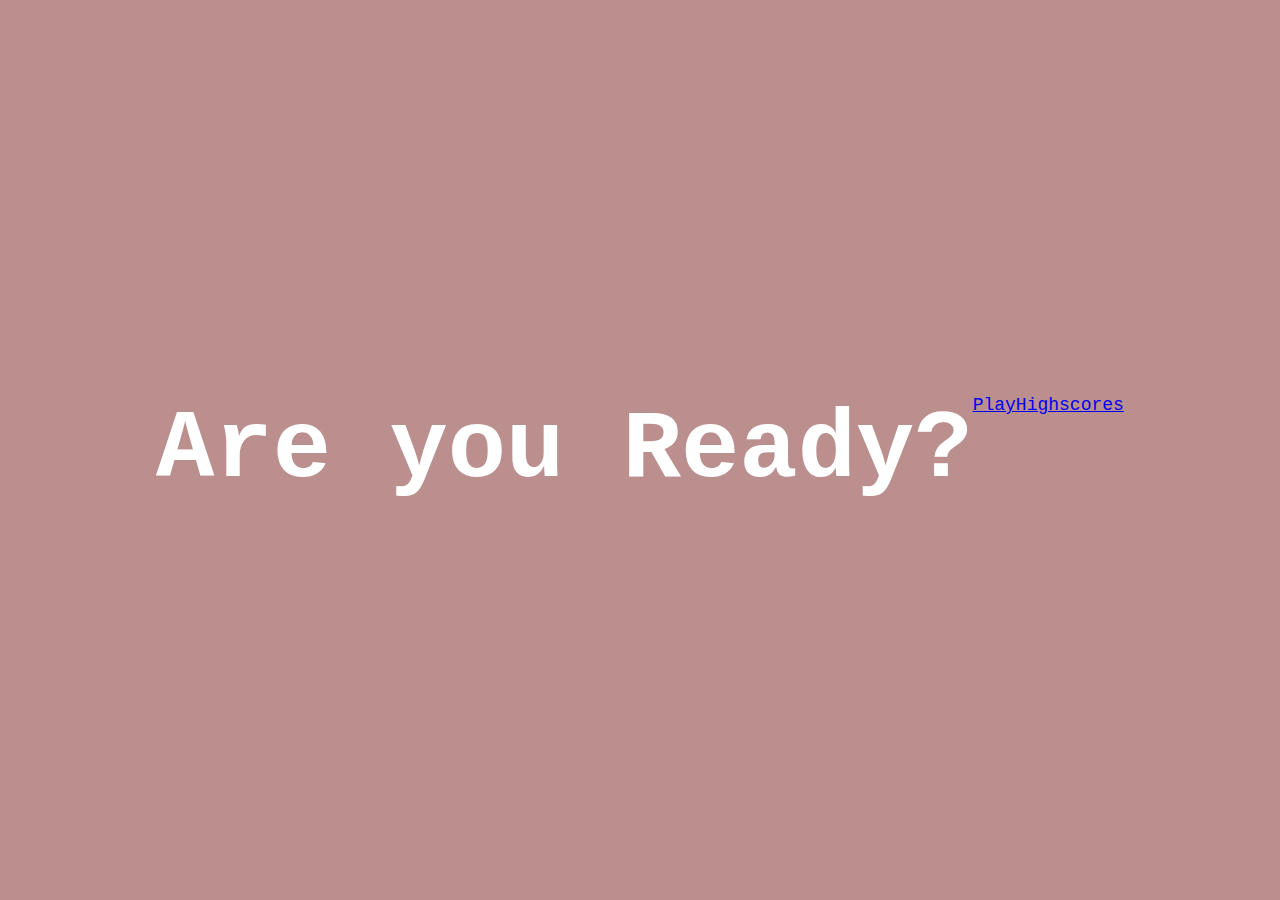
<file: index.html>
<!DOCTYPE html>
<html lang ="en">
    <head>
        <title>Do you know your code?</title>
        <meta charset = UTF-8 />
        <meta name="viewport" content="width=device-width, initial-scale=1.0" />
        <meta http-equiv="X-UA-Compatible" content="ie=edge" />
        <link rel="stylesheet" href="style.css" />
    </head>
    <body>
        <div class="container">
            <div id="home" class="flex-column flex-center">
                <h1>Are you Ready?</h1>
                <a href="/game.html" class="btn">Play</a>
                <a href="/highscores.html" class="highscore-btn">Highscores </a>
            </div>
        </div>
    </body>
</file>
<file: style.css>
:root {
    background-color: rosybrown;
}

* {
    box-sizing: border-box;
    margin: 0;
    padding: 0;
    font-size: large;
    font-family:'Courier New', Courier, monospace
} 

h1 {
    font-size: 5.4rem;
    color: white;
    margin: bottom 5rem;
}

.container {
    width: 100vw;
    height: 100vh;
    display: flex;
    justify-content: center;
    align-items: center;
    max-width: 80rem;
    margin: 0 auto;
    padding: 2rem;
}

.flex-column {
    display: flex;
    
}
</file>
